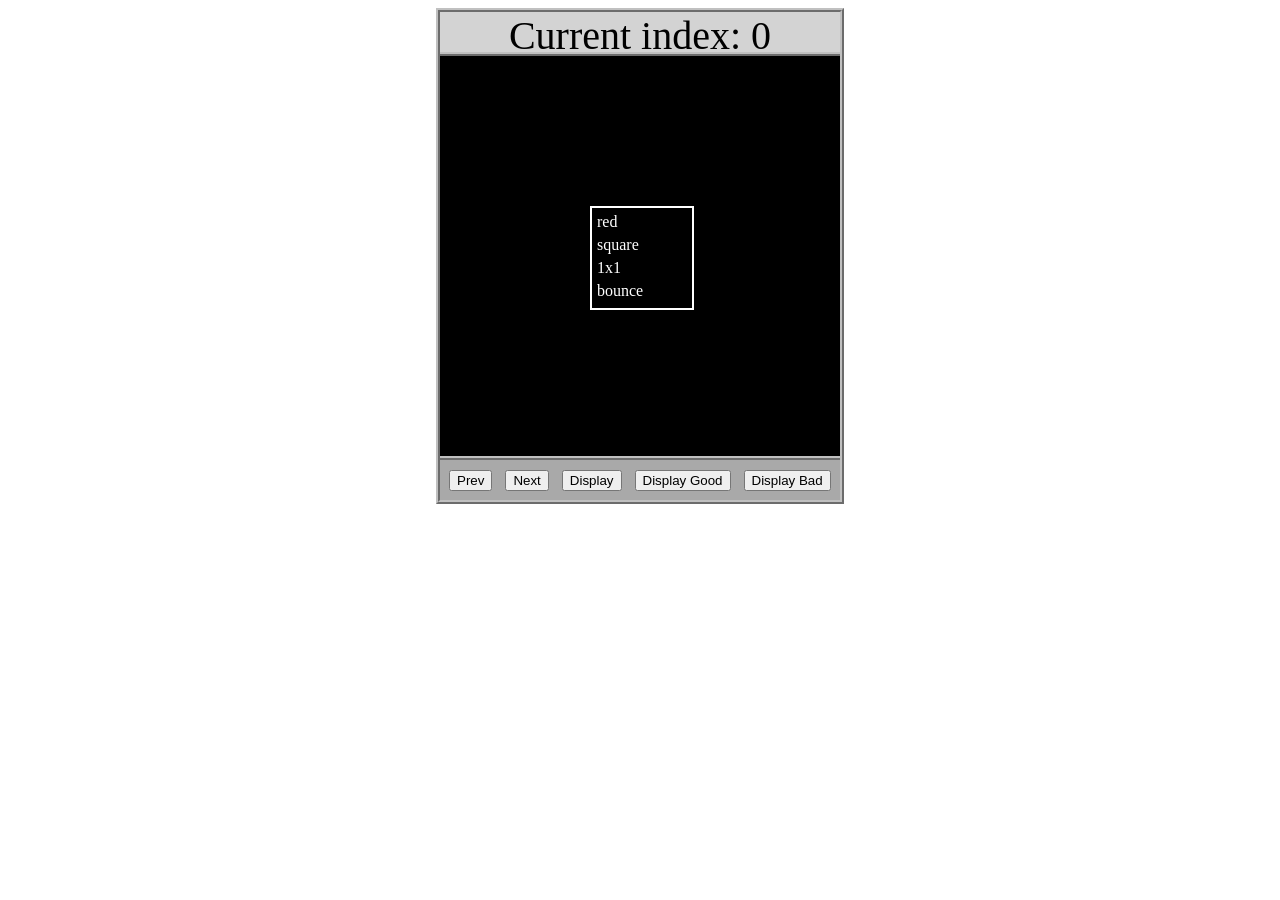
<file: asd-projects/data-shapes/index.html>
<!DOCTYPE html>
<html>
  <head>
    <meta charset="utf-8" />
    <meta name="viewport" content="width=device-width" />
    <title>Data Shapes</title>
    <link rel="stylesheet" href="index.css" />
    <script src="https://code.jquery.com/jquery-3.1.0.js"></script>
    <script src="index.js"></script>
  </head>
  <body>
    <div id="board">
      <div id="info-bar">Current index: 0</div>
      <div id="shape-container">
        <div id="shape"></div>
      </div>
      <div id="button-box">
        <button id="cycle-left">Prev</button>
        <button id="cycle-right">Next</button>
        <button id="execute1">Display</button>
        <button id="execute2">Display Good</button>
        <button id="execute3">Display Bad</button>
      </div>
    </div>
  </body>
</html>
</file>
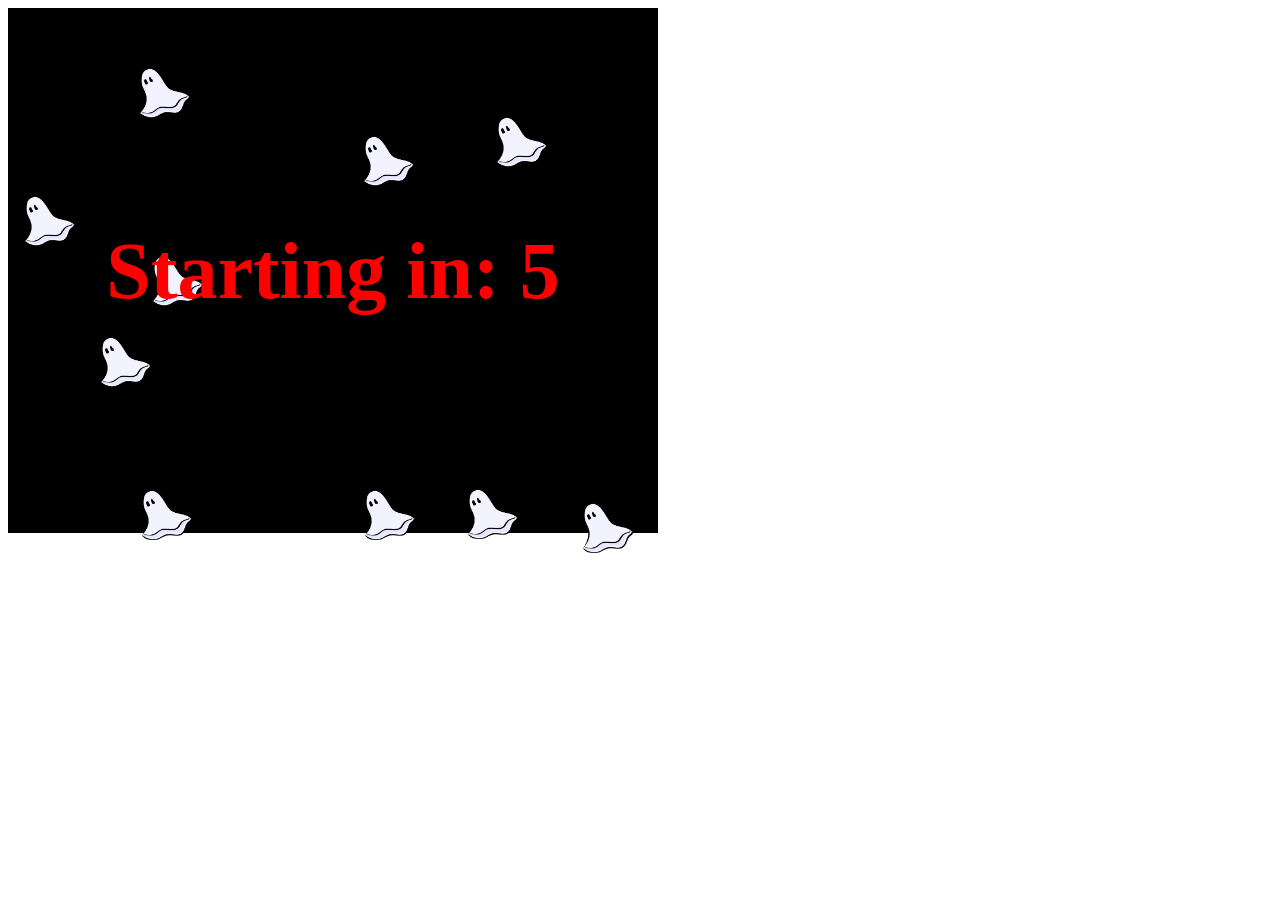
<file: asd-projects/debugging-exercise/index.html>
<!DOCTYPE html>
<html>
<head>
    <meta charset="utf-8">
    <meta name="viewport" content="width=device-width">
    <title>Debugger Exercise</title>
    <link rel="stylesheet" href="index.css">
    <script src="https://code.jquery.com/jquery-3.1.0.js"></script>
    <script src="index.js"></script>
</head>
<body>
    <div id="board">


    </div>
</body>
</html>
</file>
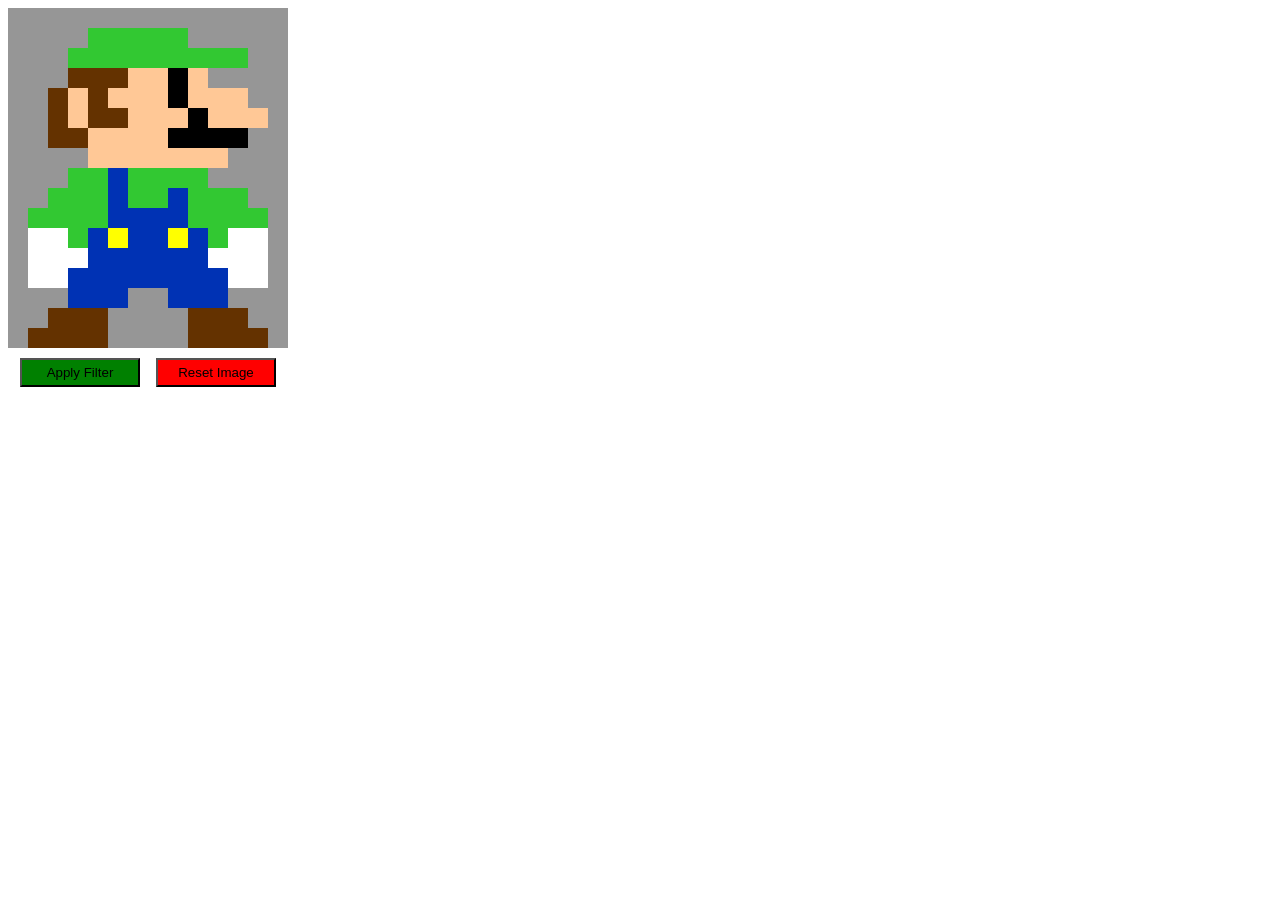
<file: asd-projects/image-filtering/index.html>
<!DOCTYPE html>
<html>
  <head>
    <script src="https://code.jquery.com/jquery-3.1.0.js"></script>
    <meta charset="utf-8" />
    <meta name="viewport" content="width=device-width" />
    <link rel="stylesheet" href="index.css" />
    <script src="image.js"></script>
    <script src="index.js"></script>
    <title>Image Filtering</title>
  </head>
  <body>
    <div id="display"></div>
    <div id="button-box">
      <button id="apply">Apply Filter</button>
      <button id="reset">Reset Image</button>
    </div>
  </body>
</html>
</file>
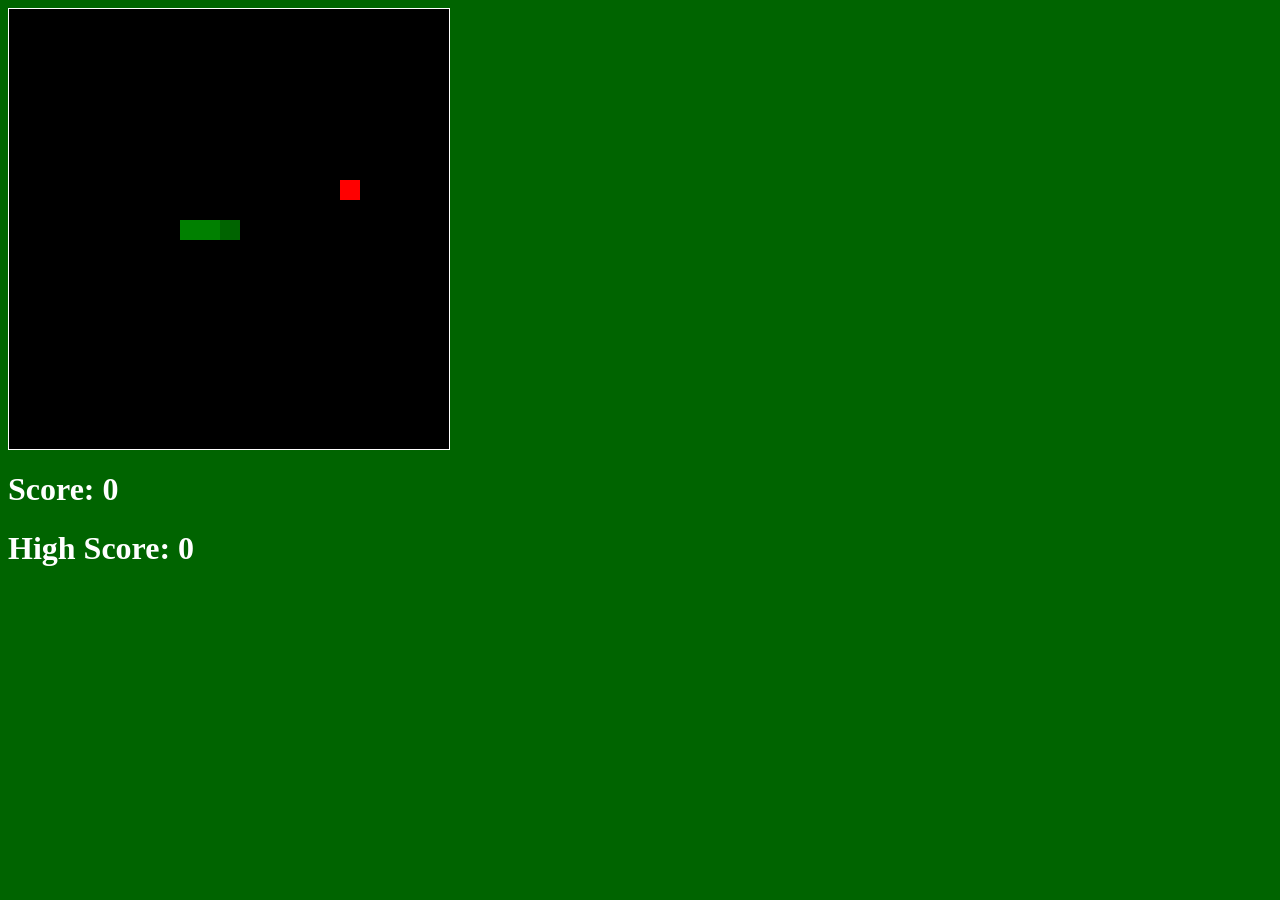
<file: asd-projects/snake/index.html>
<!DOCTYPE html>
<html>

  <head>
    <title>Snake</title>
    <!--Link jQuery and CSS here-->
    <link rel="stylesheet" type="text/css" href="index.css"
    />
    <script src=" jquery.min.js"></script>
  </head>
  <body>
    <div id="board"></div>
    <h1 id= "score">Score: 0</h1>
    <h1 id="highScore">High Score: 0</h1>
  </body>
  
  <!-- Link index.js here -->
  <script src="index.js"></script>
</html>
</file>
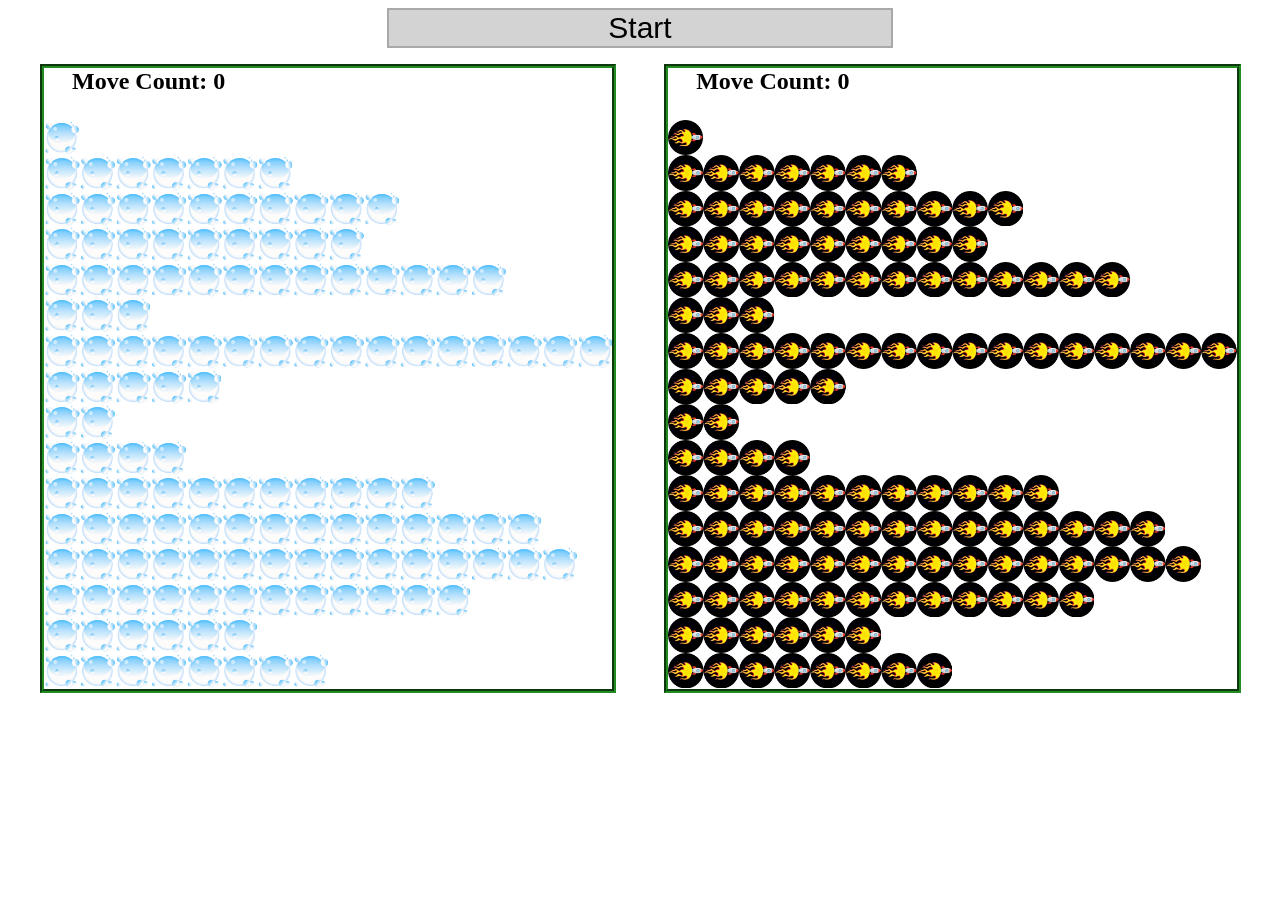
<file: asd-projects/sorting/index.html>
<!DOCTYPE html>
<html>
<head>
    <script src="https://code.jquery.com/jquery-3.1.0.js"></script>    
    <meta charset="utf-8">
    <meta name="viewport" content="width=device-width">
    <link rel="stylesheet" href="index.css">
    <script src="setup.js"></script>
    <script src="index.js"></script>
    <script src="run.js"></script>
    <title>Sorting</title>
</head>
<body>
    <div id="fullContainer">
        <div id="buttonContainer">
          <button id="goButton">Start</button>
        </div>
        <div id="sortContainer">
            <div class="subContainer" id="bubbleArea">
                <h2 id="bubbleCounter">Move Count: 0</h2>
                <div id="displayBubble">

                </div>
            </div>

            <div class="subContainer" id="quickArea">
                <h2 id="quickCounter">Move Count: 0</h2>
                <div id="displayQuick">

                </div>
            </div>
        </div>
    </div>
</body>
</html>
</file>
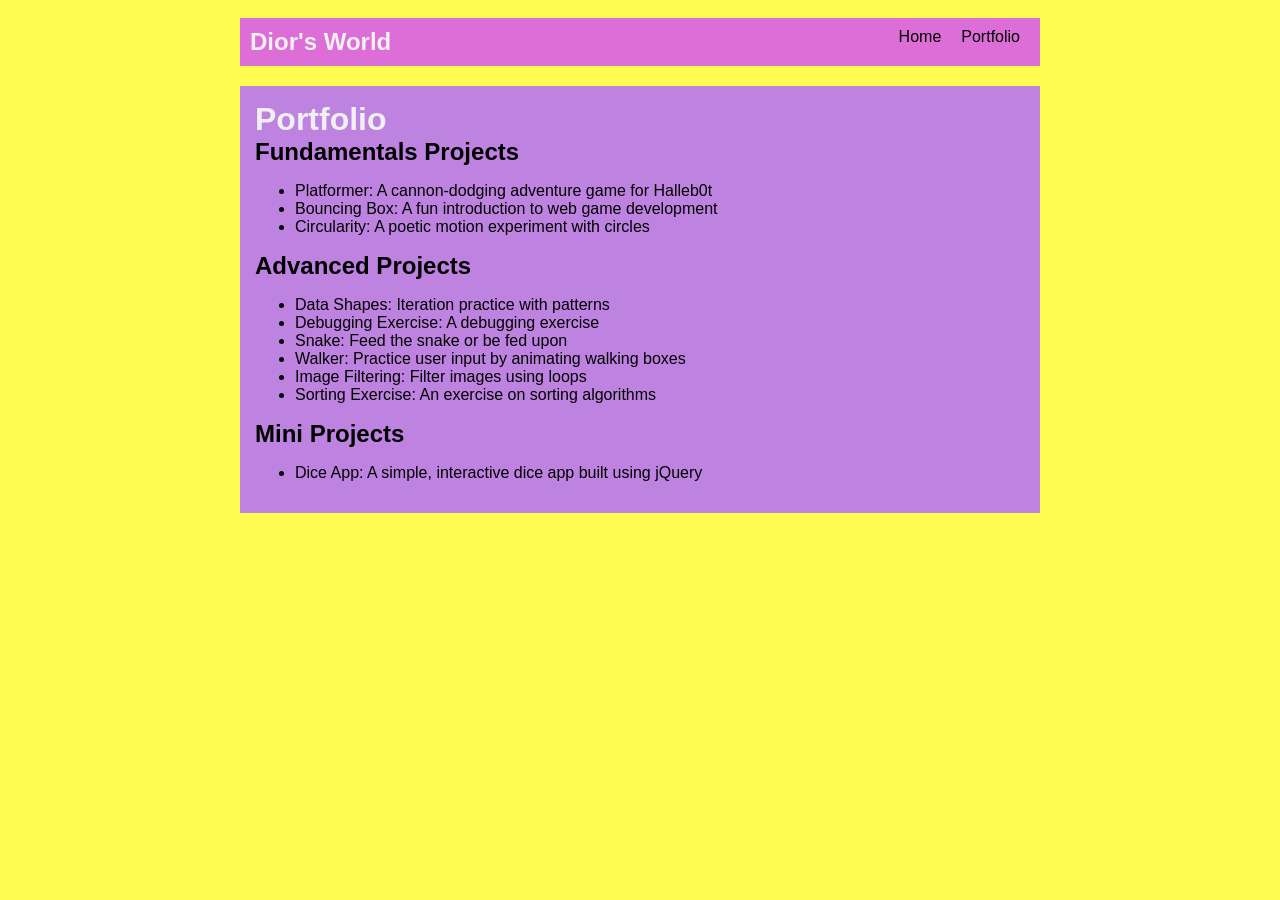
<file: portfolio.html>
<!DOCTYPE html>
<html>
  <head>
    <title> Dior's World </title>
  <link rel="stylesheet" href="style.css"/>
  </head>

  <body>
    <!-- All content goes here -->
    <div id="all-contents">
      <nav>
  <h1>Dior's World</h1>
  <ul id="nav-ul">
    <li class="nav-li">
      <a href="index.html">Home</a>
    </li>
    <li class="nav-li">
      <a href="portfolio.html">Portfolio</a>
    </li>
  </ul>
     </nav>

     <main>
       <div class="content">
          <h1>Portfolio</h1>
          <h2>Fundamentals Projects</h2>
        <ul id="portfolio">
        <li>
  <a href="fsd-projects/platformer/">Platformer: A cannon-dodging adventure game for Halleb0t</a>
</li>
<li>
  <a href="fsd-projects/bouncing-box/">Bouncing Box: A fun introduction to web game development</a>
</li>
<li>
  <a href="fsd-projects/circularity/">Circularity: A poetic motion experiment with circles</a>
</li>
    
 </ul>
 <h2>Advanced Projects</h2>
<ul id ="portfolio">
    <li><a href="asd-projects/data-shapes"> Data Shapes: Iteration practice with patterns</a></li>
    <li><a href="asd-projects/debugging-exercise"> Debugging Exercise: A debugging exercise</a></li>
    <li><a href="asd-projects/snake">Snake: Feed the snake or be fed upon</a></li>
    <li><a href="asd-projects/walker">Walker: Practice user input by animating walking boxes</a></li>
    <li><a href="asd-projects/image-filtering">Image Filtering: Filter images using loops</a></li>
    <li><a href="asd-projects/sorting">Sorting Exercise: An exercise on sorting algorithms</a></li>
</ul>
<h2>Mini Projects</h2>
<ul id ="portfolio">
    <li><a href="asd-projects/dice-app"> Dice App: A simple, interactive dice app built using jQuery</a></li>
</ul>
  </div>
</main>
   </div>
  </body>
</html>
</file>
<file: asd-projects/data-shapes/index.css>
#board {
  width: 400px;
  margin: auto;
  border: silver ridge 4px;
}


#info-bar {
  width: 400px;
  height: 40px;
  background: lightgray;
  font-size: 40px;
  text-align: center;
}


#shape-container {
  width: 400px;
  height: 400px;
  background: black;
  border-top: silver ridge 4px;
  border-bottom: silver ridge 4px;
}


#button-box {
  width: 400px;
  height: 40px;
  background: darkgray;
}


#shape {
  color: white;
  width: 100px;
  height: 100px;
  position: relative;
  top: 150px;
  left: 150px;
  border: white solid 2px;
  display: block;
}


button {
  width: auto;
  height: auto;
  margin: auto;
  margin-top: 10px;
  margin-left: 9px;
}


p {
  margin: 5px;
}
</file>
<file: asd-projects/debugging-exercise/index.css>
#board {
  background: black;
  width: 650px;
  height: 525px;
  left: 0px;
  top: 0px;
}


.ghost {
  width: 50px;
  height: 50px;
  z-index: 100;
  position: absolute;
}
</file>
<file: asd-projects/image-filtering/index.css>
.square {
  width: 20px;
  height: 20px;
  position: absolute;
}

body > div {
  position: relative;
}

#button-box {
  position: relative;
  top: 350px;
}

button {
  width: 120px;
  padding: 5px;
  margin-left: 12px;
}

#apply {
  background: green;
}

#reset {
  background: red;
}
</file>
<file: asd-projects/snake/index.css>
body {
  background-color: darkgreen;
}

#board {
  width: 440px;
  height: 440px;
  border: 1px solid white;
  background-color: black;
}

#score, #highScore {
  color: white;
}

.snake, .apple {
  display: block;
  width: 20px;
  height: 20px;
  position: absolute;
  user-select: none;
}

.snake {
  background-color: green;
  z-index: 2;
}

#snake-head {
  background-color: darkgreen;
}

.apple {
  background-color: red;
  z-index: 1;
}
</file>
<file: asd-projects/sorting/index.css>
#fullContainer {
    width:100%;
}
#buttonContainer {
    margin:auto;
    width: 40%;
}
#goButton {
    margin: auto;
    width: 100%;
    border: 2px darkgray double;
    background: lightgray;
    font-size: 30px;
}
#sortContainer {
    display: table;
    margin: 0 auto;
    width: 100%;
}
.subContainer {
    display: inline-block;
    width:45%;
    border: 4px forestgreen groove;
    margin-top: 1.25%;
}
#bubbleArea {
    margin-left: 2.5%;
}
#quickArea {
    margin-left: 3.75%;
}
.subContainer > h2 {
    margin-left: 5%;
    height: 32px;
    margin-top: 0;
}
.sortElement {
    background-position: center;
    background-repeat: repeat-x;
    position: absolute;
    left: 0px;
    margin: 0;
    padding: 0;
}
.subContainer > div {
    position: relative;
}
.bubbleElement {
    background: url('img/bubble.png');
    /*border: 2px aqua ridge;*/
}
.quickElement {
    background: url('img/quick.png');
    /*border: 2px firebrick ridge;*/
}
</file>
<file: style.css>
body {
    background: rgb(255, 252, 81);
    color: 0rgb(45, 45, 45);
    padding: 10px;
    font-family: Arial, sans-serif;
}

#all-contents {
    max-width: 800px;
    margin: auto;
}

/* navigation menu */
nav {
    background: rgb(221, 109, 215);
    margin: 0 auto;
    display: flex;
    padding: 10px;
}

h1 {
    display: flex;
    align-items: center;
    color: rgb(240, 240, 240);
    flex: 1;
    margin: 0;
}

#nav-ul {
    list-style-type: none;
    margin: 0;
    padding: 0;
    display: flex;
}

.nav-li {
    display: inline-block;
    padding: 0 10px;
}

a {
    text-decoration: none;
    color: #000000;
}

/* main container area beneath menu */
main {
    background: rgb(190, 130, 224);
    display: flex;
    margin-top: 20px;
}

.sidebar {
    margin-right: 25px;
    padding: 10px;
}

.sidebar-img {
    width: 200px;
}

.content {
    flex: 1;
    padding: 15px;
}

/* interests section styles */
#interests {
    border: 4px rgb(143, 89, 214) ridge;
    padding: 8px;
    margin-top: 20px;
}

h2, h3 {
    margin: 0px;
}
#walker {
  width: 50px;
  height: 50px;
  background-color: rgb(43, 166, 170);
  position: absolute;
}
</file>
